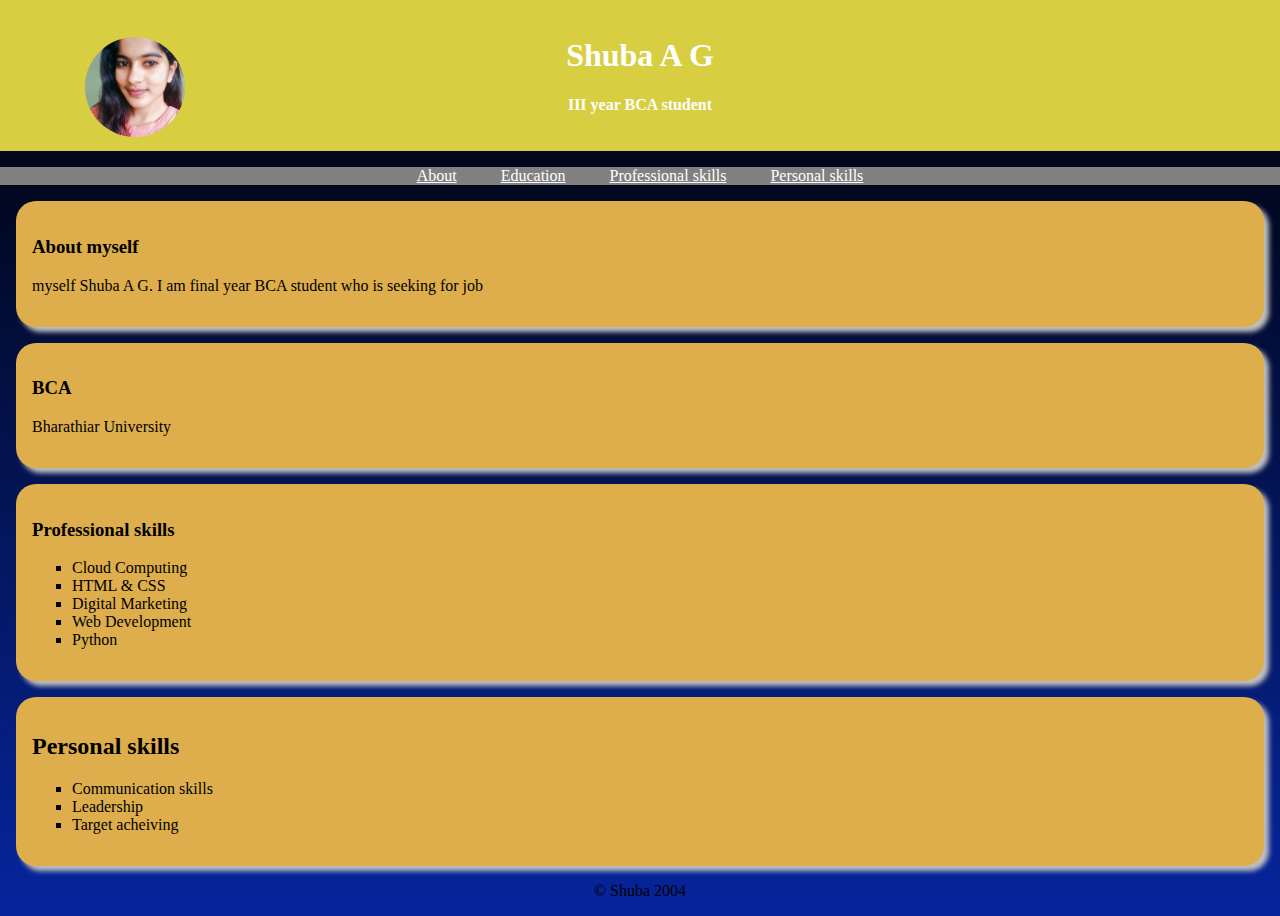
<file: index.html>
<!DOCTYPE html>

<head><title>profile</title>

<link rel="stylesheet" href="profile.css">

</head>

<body>

<header>

<div class="headercontent">

<img src="profile.jpeg" alt="your profile pic" class="my-pic">

<h1>Shuba A G</h1>

<h4>III year BCA student</h4>

</div>

</header>

<nav>

<ul>

<li><a href="#about">About</a></li>

<li><a href="#edu">Education</a></li>

<li><a href="#proskill">Professional skills</a></li>

<li><a href="#perskill">Personal skills </a></li>
</ul>

</nav>

<section id-"About">

<div class="section">

<h3>About myself</h3>

<p>myself Shuba A G. I am final year BCA student who is seeking for job 
</p>
</div>

</section>

<section id="edu">

<div class="section">

<h3>BCA</h3>

<p>Bharathiar University</p>

</div>

</section>

<section id-"proskill">

<div class="section">

<h3>Professional skills</h3>

<ul type="square">

<li>Cloud Computing</li>

<li>HTML & CSS</li>

<li>Digital Marketing</li>

<li>Web Development</li>
<li>Python</li>

</ul>
</div>

</section>

<section id="perskill">

<div class="section">

<h2>Personal skills</h2>

<ul type="square">

<li>Communication skills</li>

<li>Leadership</li>

<li>Target acheiving</li>

</ul>

</div>

</section>

<footer>

<center>

<p>&copy; Shuba 2004</p>

</center>

</footer>

</body>

</html>
</file>
<file: profile.css>
body {

margin: 0;

padding: 0;

background-image: linear-gradient(black, rgb(6, 37, 157));

}
header {

background-color:rgb(216, 206, 66);

color: white; 
text-align: center; 
padding: 1rem 0;

position: relative;
}
.my-pic{

width: 100px;

height: 100px;

border-radius: 75%;
 object-fit: cover; 
 position: absolute; /*top: 55px;*/

left: 85px;
}
nav{ background-color: grey;
color: black;

text-align: center;
}
nav ul{

list-style-type: none;
 padding: 0;
}
nav ul li {
     display: inline;
     margin: 0 20px;

} 

nav ul li a{ 

color: white;

} 

.section{

background-color: rgb(221, 174, 75);

padding: 1rem;

margin: 1rem;

border-radius: 20px;

box-shadow: 5px 5px 5px silver;

}
</file>
